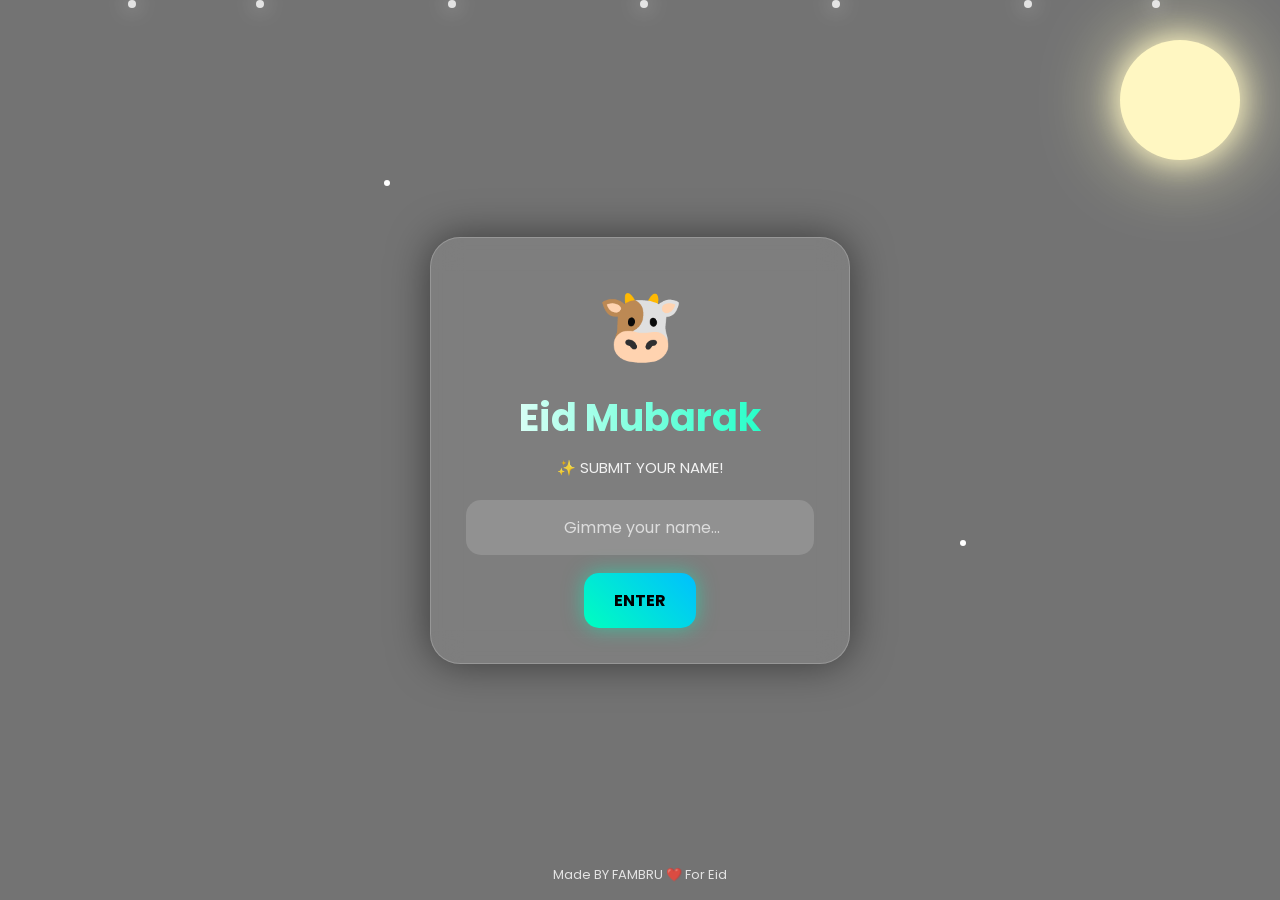
<file: index.html>
<!DOCTYPE html>
<html lang="bn">
<head>
<meta charset="UTF-8">
<meta name="viewport" content="width=device-width, initial-scale=1.0">
<title>Eid Mubarak</title>

<link href="https://fonts.googleapis.com/css2?family=Poppins:wght@300;400;600;700&display=swap" rel="stylesheet">

<style>

*{
margin:0;
padding:0;
box-sizing:border-box;
font-family:'Poppins',sans-serif;
}

body{
overflow:hidden;
height:100vh;
background:
linear-gradient(rgba(0,0,0,.55),rgba(0,0,0,.55)),
url('https://images.unsplash.com/photo-1513151233558-d860c5398176?q=80&w=1600&auto=format&fit=crop');
background-size:cover;
background-position:center;
color:white;
}

/* Animated Lights */

.lights span{
position:absolute;
width:8px;
height:8px;
border-radius:50%;
background:white;
box-shadow:0 0 20px white;
animation:float 8s linear infinite;
opacity:.8;
}

@keyframes float{
0%{
transform:translateY(100vh) scale(0);
opacity:0;
}
20%{
opacity:1;
}
100%{
transform:translateY(-100px) scale(1.5);
opacity:0;
}
}

/* Moon */

.moon{
position:absolute;
top:40px;
right:40px;
width:120px;
height:120px;
border-radius:50%;
background:#fff7c2;
box-shadow:
0 0 30px #fff7c2,
0 0 80px #fff7c2;
animation:moonGlow 3s infinite alternate;
}

@keyframes moonGlow{
from{
transform:scale(1);
}
to{
transform:scale(1.08);
}
}

/* Main Pages */

.page{
position:absolute;
width:100%;
height:100%;
display:flex;
justify-content:center;
align-items:center;
padding:20px;
transition:1s;
}

.hidden{
opacity:0;
pointer-events:none;
transform:scale(.8);
}

/* Glass Card */

.card{
width:100%;
max-width:420px;
padding:35px;
border-radius:30px;
background:rgba(255,255,255,0.08);
backdrop-filter:blur(15px);
border:1px solid rgba(255,255,255,.2);
text-align:center;
box-shadow:0 0 40px rgba(0,0,0,.5);
animation:cardFloat 4s ease-in-out infinite;
}

@keyframes cardFloat{
0%{
transform:translateY(0px);
}
50%{
transform:translateY(-10px);
}
100%{
transform:translateY(0px);
}
}

.logo{
font-size:70px;
margin-bottom:10px;
animation:rotate 10s linear infinite;
}

@keyframes rotate{
100%{
transform:rotate(360deg);
}
}

h1{
font-size:38px;
margin-bottom:10px;
background:linear-gradient(to right,#fff,#00ffbf);
-webkit-background-clip:text;
-webkit-text-fill-color:transparent;
}

p{
font-size:15px;
opacity:.9;
margin-bottom:20px;
line-height:1.6;
}

input{
width:100%;
padding:15px;
border:none;
outline:none;
border-radius:15px;
background:rgba(255,255,255,.15);
color:white;
font-size:16px;
text-align:center;
margin-bottom:18px;
}

input::placeholder{
color:#ddd;
}

button{
padding:15px 30px;
border:none;
border-radius:15px;
font-size:16px;
font-weight:700;
cursor:pointer;
background:linear-gradient(45deg,#00ffbf,#00bfff);
color:black;
transition:.4s;
box-shadow:0 0 20px rgba(0,255,191,.5);
}

button:hover{
transform:scale(1.08);
box-shadow:0 0 40px rgba(0,255,191,.9);
}

/* Wish Page */

#wishName{
font-size:42px;
font-weight:700;
margin:15px 0;
color:#00ffbf;
text-shadow:0 0 20px #00ffbf;
animation:pulse 2s infinite;
}

@keyframes pulse{
50%{
transform:scale(1.08);
}
}

.gift{
margin-top:25px;
padding:18px;
border-radius:20px;
background:rgba(255,255,255,.1);
cursor:pointer;
font-size:20px;
transition:.4s;
border:1px solid rgba(255,255,255,.2);
}

.gift:hover{
transform:scale(1.05);
background:rgba(255,255,255,.18);
}

#money{
display:none;
margin-top:25px;
font-size:42px;
font-weight:bold;
color:#00ff73;
text-shadow:
0 0 15px #00ff73,
0 0 35px #00ff73;
animation:moneyAnim .7s infinite alternate;
}

@keyframes moneyAnim{
from{
transform:scale(1);
}
to{
transform:scale(1.1);
}
}

/* Fireworks */

.firework{
position:absolute;
width:6px;
height:6px;
border-radius:50%;
background:white;
animation:explode 2s infinite;
}

@keyframes explode{
0%{
transform:scale(0);
opacity:1;
}
100%{
transform:scale(18);
opacity:0;
}
}

.footer{
position:absolute;
bottom:15px;
width:100%;
text-align:center;
font-size:13px;
opacity:.8;
}

</style>
</head>

<body>

<!-- Background Effects -->

<div class="moon"></div>

<div class="lights">
<span style="left:10%; animation-delay:0s;"></span>
<span style="left:20%; animation-delay:1s;"></span>
<span style="left:35%; animation-delay:2s;"></span>
<span style="left:50%; animation-delay:3s;"></span>
<span style="left:65%; animation-delay:4s;"></span>
<span style="left:80%; animation-delay:2s;"></span>
<span style="left:90%; animation-delay:1s;"></span>
</div>

<div class="firework" style="top:20%; left:30%;"></div>
<div class="firework" style="top:60%; left:75%; animation-delay:1s;"></div>

<!-- PAGE 1 -->

<div class="page" id="page1">

<div class="card">

<div class="logo">🐮 </div>

<h1>Eid Mubarak</h1>

<p>
✨  SUBMIT YOUR NAME!
</p>

<input type="text" id="nameInput" placeholder=" Gimme your name...">

<button onclick="showWish()">
ENTER
</button>

</div>

</div>

<!-- PAGE 2 -->

<div class="page hidden" id="page2">

<div class="card">

<div class="logo">🌒 </div>

<h1>Eid Wishes</h1>

<div id="wishName"></div>

<p>
🤲 EID MUBARAK MY GNG LYSM ALL BEST WISHES FORYALL KEEP BLESSED FROM HEART ❤️<br>
🌙 ঈদের প্রতিটা মুহূর্ত হোক আনন্দময় ✨
</p>

<div class="gift" onclick="showMoney()">
🎁 SALAMI LAGBE? CLICK KORO!
</div>

<div id="money">
MILLION DOLLERS FY TWIN 🥀 
</div>

</div>

</div>

<div class="footer">
Made BY FAMBRU ❤️ For Eid
</div>

<script>

function showWish(){

let name = document.getElementById("nameInput").value;

if(name.trim() == ""){
alert("আগে নাম লিখ 😒");
return;
}

document.getElementById("wishName").innerHTML = "🌟 " + name;

document.getElementById("page1").classList.add("hidden");

document.getElementById("page2").classList.remove("hidden");

}

/* Salami */

function showMoney(){

document.getElementById("money").style.display="block";

/* Vibration */

if(navigator.vibrate){
navigator.vibrate([200,100,200]);
}

}

</script>

</body>
</html>
</file>
